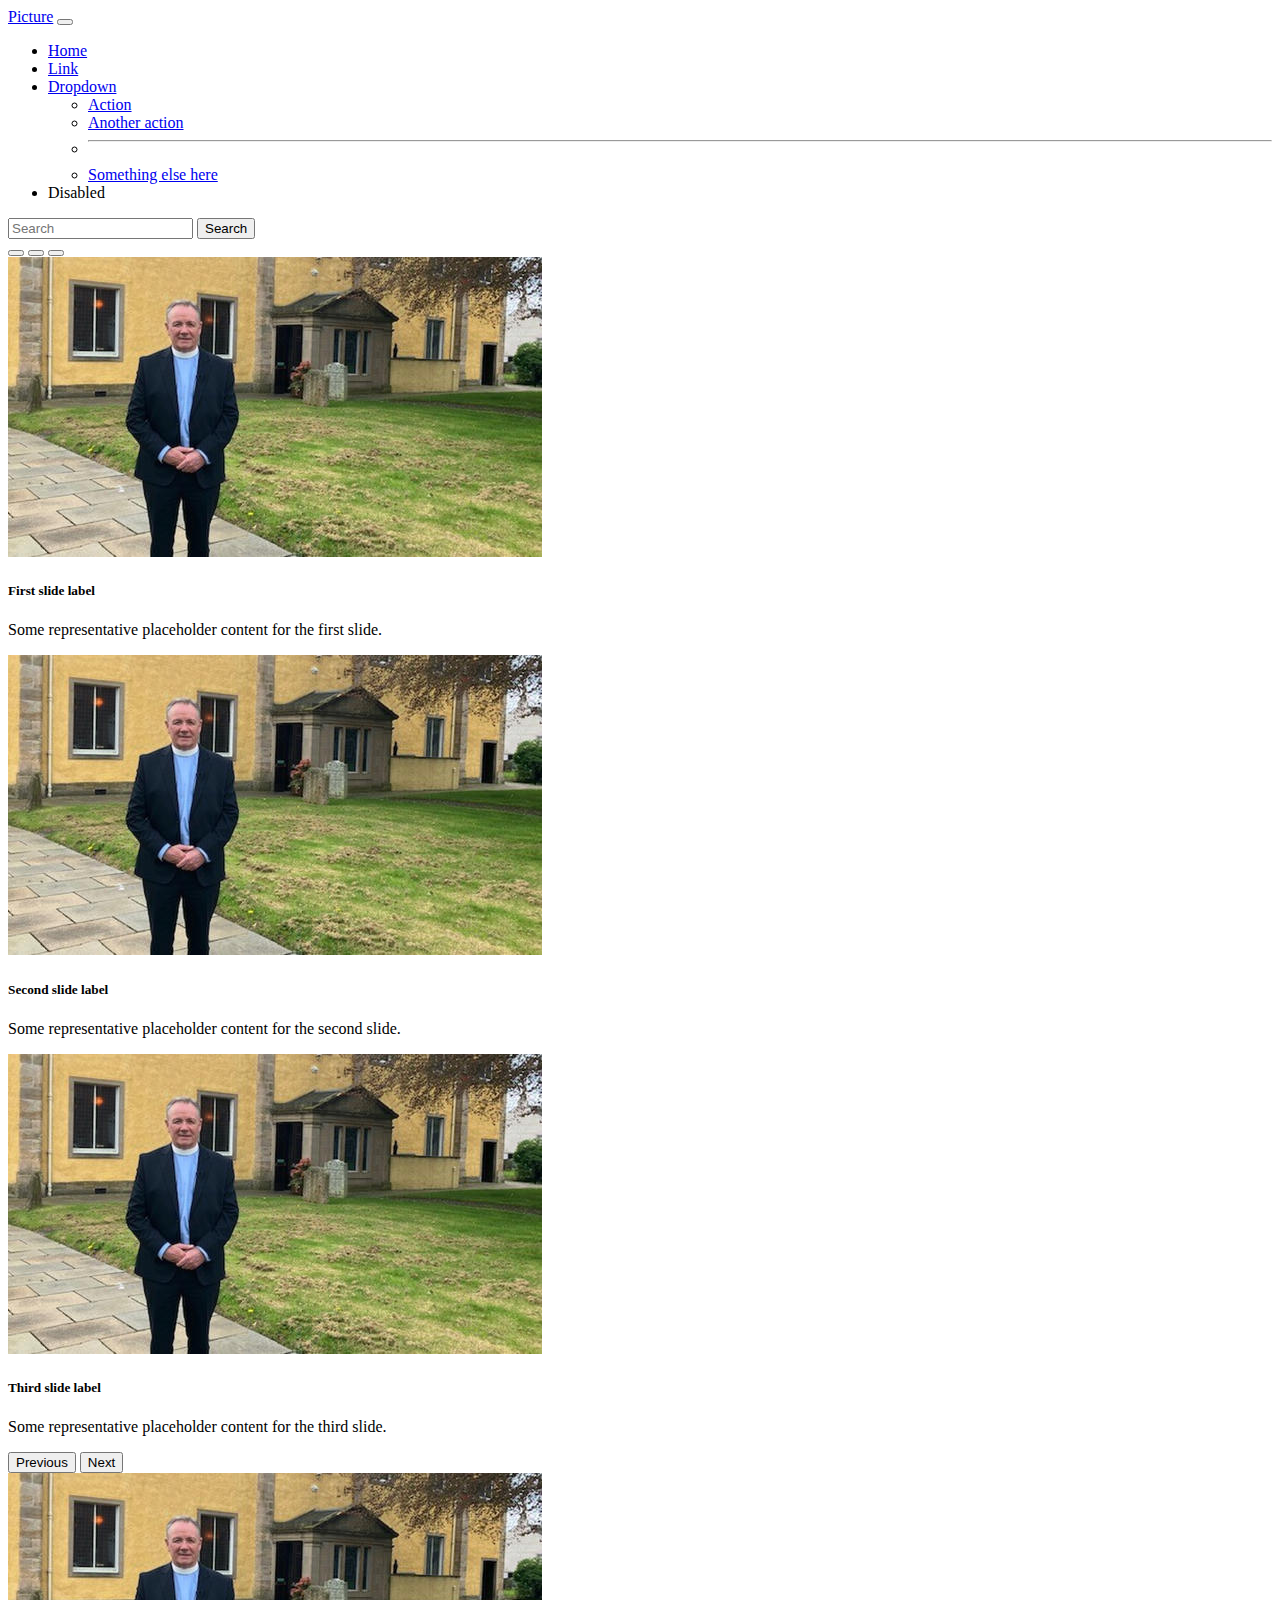
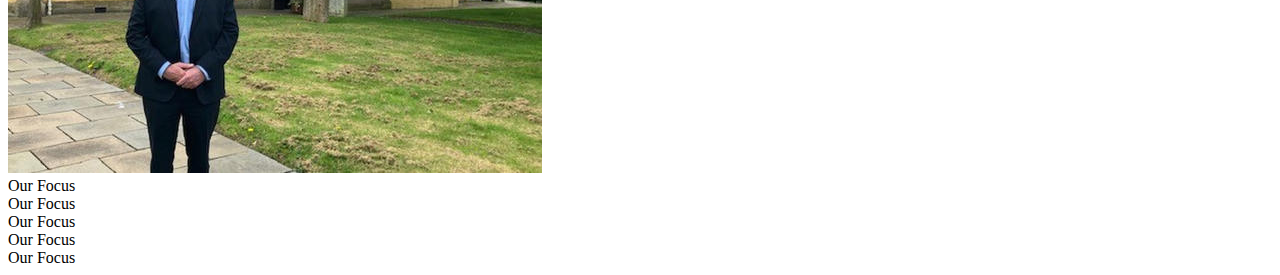
<file: index.html>
<!doctype html>
<html lang="en">
  <head>
    <meta charset="utf-8">
    <meta name="viewport" content="width=device-width, initial-scale=1">
    <title>Bootstrap demo</title>
    <link href="https://cdn.jsdelivr.net/npm/bootstrap@5.3.0-alpha3/dist/css/bootstrap.min.css" rel="stylesheet" integrity="sha384-KK94CHFLLe+nY2dmCWGMq91rCGa5gtU4mk92HdvYe+M/SXH301p5ILy+dN9+nJOZ" crossorigin="anonymous">
<style>
  .si
  {}
</style>
  </head>
  <body>
    <nav class="navbar navbar-expand-lg bg-body-tertiary">
        <div class="container-fluid">
          <a class="navbar-brand" href="#">Picture</a>
          <button class="navbar-toggler" type="button" data-bs-toggle="collapse" data-bs-target="#navbarSupportedContent" aria-controls="navbarSupportedContent" aria-expanded="false" aria-label="Toggle navigation">
            <span class="navbar-toggler-icon"></span>
          </button>
          <div class="collapse navbar-collapse" id="navbarSupportedContent">
            <ul class="navbar-nav me-auto mb-2 mb-lg-0">
              <li class="nav-item">
                <a class="nav-link active" aria-current="page" href="#">Home</a>
              </li>
              <li class="nav-item">
                <a class="nav-link" href="#">Link</a>
              </li>
              <li class="nav-item dropdown">
                <a class="nav-link dropdown-toggle" href="#" role="button" data-bs-toggle="dropdown" aria-expanded="false">
                  Dropdown
                </a>
                <ul class="dropdown-menu">
                  <li><a class="dropdown-item" href="#">Action</a></li>
                  <li><a class="dropdown-item" href="#">Another action</a></li>
                  <li><hr class="dropdown-divider"></li>
                  <li><a class="dropdown-item" href="#">Something else here</a></li>
                </ul>
              </li>
              <li class="nav-item">
                <a class="nav-link disabled">Disabled</a>
              </li>
            </ul>
            <form class="d-flex" role="search">
              <input class="form-control me-2" type="search" placeholder="Search" aria-label="Search">
              <button class="btn btn-outline-success" type="submit">Search</button>
            </form>
          </div>
        </div>
      </nav>
      <div class="container">
        <Div class="row">
            <div class="offset-lg-1 col-lg-10 ">
                <div id="carouselExampleCaptions" class="carousel slide d-none d-lg-block">
                    <div class="carousel-indicators">
                      <button type="button" data-bs-target="#carouselExampleCaptions" data-bs-slide-to="0" class="active" aria-current="true" aria-label="Slide 1"></button>
                      <button type="button" data-bs-target="#carouselExampleCaptions" data-bs-slide-to="1" aria-label="Slide 2"></button>
                      <button type="button" data-bs-target="#carouselExampleCaptions" data-bs-slide-to="2" aria-label="Slide 3"></button>
                    </div>
                    <div class="carousel-inner">
                      <div class="carousel-item active">
                        <img src="AA1bpXtu.jpg" class="d-block w-100 si" alt="...">
                        <div class="carousel-caption d-none d-md-block">
                          <h5>First slide label</h5>
                          <p>Some representative placeholder content for the first slide.</p>
                        </div>
                      </div>
                      <div class="carousel-item">
                        <img src="AA1bpXtu.jpg" class="d-block w-100" alt="...">
                        <div class="carousel-caption d-none d-md-block">
                          <h5>Second slide label</h5>
                          <p>Some representative placeholder content for the second slide.</p>
                        </div>
                      </div>
                      <div class="carousel-item">
                        <img src="AA1bpXtu.jpg" class="d-block w-100" alt="...">
                        <div class="carousel-caption d-none d-md-block">
                          <h5>Third slide label</h5>
                          <p>Some representative placeholder content for the third slide.</p>
                        </div>
                      </div>
                    </div>
                    <button class="carousel-control-prev" type="button" data-bs-target="#carouselExampleCaptions" data-bs-slide="prev">
                      <span class="carousel-control-prev-icon" aria-hidden="true"></span>
                      <span class="visually-hidden">Previous</span>
                    </button>
                    <button class="carousel-control-next" type="button" data-bs-target="#carouselExampleCaptions" data-bs-slide="next">
                      <span class="carousel-control-next-icon" aria-hidden="true"></span>
                      <span class="visually-hidden">Next</span>
                    </button>
                  </div>
                  <img src="AA1bpXtu.jpg" class="img-fluid d-block d-lg-none d-xl-none" alt="...">
            </div>
        </Div>


      </div>
      <!-- slider down -->
      <Div class="container">
        <div class="row">
            <div class="col-lg-6 col-md-12 col-sm-12 offset-lg-3">Our Focus</div>
        </div>
        <div class="row">
            <div class="col-lg-3 col-md-6 col-sm-12 ">Our Focus</div>
            <div class="col-lg-3 col-md-6 col-sm-12 ">Our Focus</div>
            <div class="col-lg-3 col-md-6 col-sm-12 ">Our Focus</div>
            <div class="col-lg-3 col-md-6 col-sm-12 ">Our Focus</div>
        </div>
      </Div>











    <script src="https://cdn.jsdelivr.net/npm/bootstrap@5.3.0-alpha3/dist/js/bootstrap.bundle.min.js" integrity="sha384-ENjdO4Dr2bkBIFxQpeoTz1HIcje39Wm4jDKdf19U8gI4ddQ3GYNS7NTKfAdVQSZe" crossorigin="anonymous"></script>
  </body>
</html>
</file>
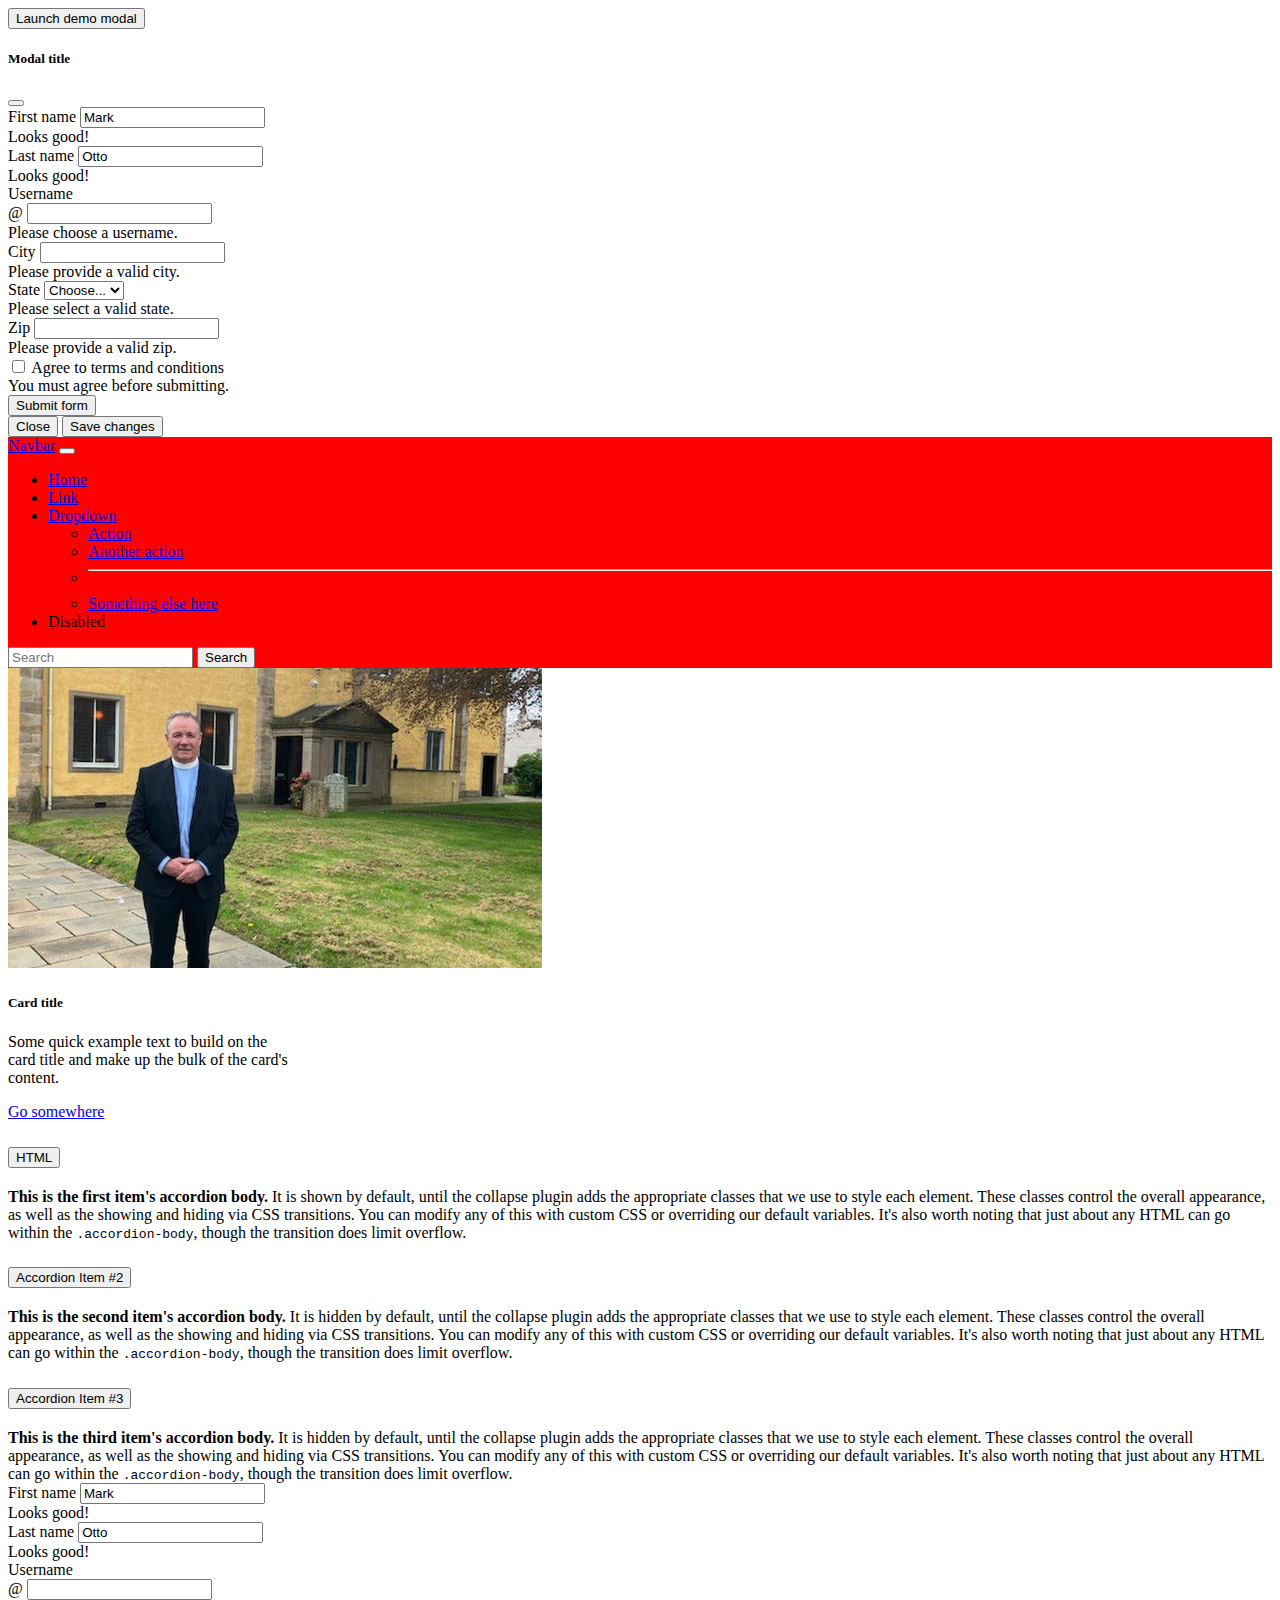
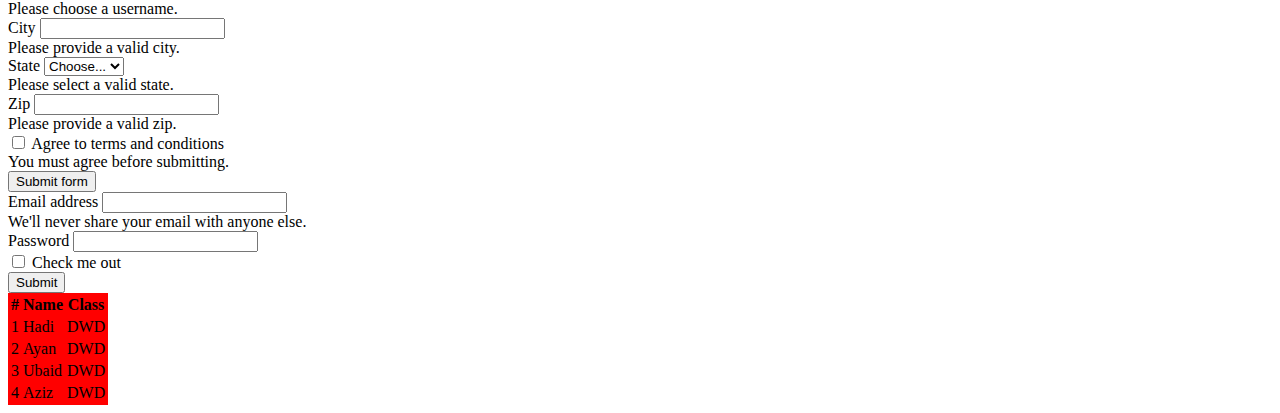
<file: bootstrap.html>
<!doctype html>
<html lang="en">
  <head>
    <!-- Required meta tags -->
    <meta charset="utf-8">
    <meta name="viewport" content="width=device-width, initial-scale=1">

    <!-- Bootstrap CSS -->
    <link href="https://cdn.jsdelivr.net/npm/bootstrap@5.1.3/dist/css/bootstrap.min.css" rel="stylesheet" integrity="sha384-1BmE4kWBq78iYhFldvKuhfTAU6auU8tT94WrHftjDbrCEXSU1oBoqyl2QvZ6jIW3" crossorigin="anonymous">
<style>
    .colr
    {
        background: red ;
    }
</style>
    <title>Hello, world!</title>
  </head>
  <body>
    <!-- Button trigger modal -->
<button type="button" class="btn btn-primary" data-bs-toggle="modal" data-bs-target="#exampleModal">
    Launch demo modal
  </button>
  
  <!-- Modal -->
  <div class="modal fade" id="exampleModal" tabindex="-1" aria-labelledby="exampleModalLabel" aria-hidden="true">
    <div class="modal-dialog">
      <div class="modal-content">
        <div class="modal-header">
          <h5 class="modal-title" id="exampleModalLabel">Modal title</h5>
          <button type="button" class="btn-close" data-bs-dismiss="modal" aria-label="Close"></button>
        </div>
        <div class="modal-body">
            <form class="row g-3 needs-validation" novalidate>
                <div class="col-md-4">
                  <label for="validationCustom01" class="form-label">First name</label>
                  <input type="text" class="form-control" id="validationCustom01" value="Mark" required>
                  <div class="valid-feedback">
                    Looks good!
                  </div>
                </div>
                <div class="col-md-4">
                  <label for="validationCustom02" class="form-label">Last name</label>
                  <input type="text" class="form-control" id="validationCustom02" value="Otto" required>
                  <div class="valid-feedback">
                    Looks good!
                  </div>
                </div>
                <div class="col-md-4">
                  <label for="validationCustomUsername" class="form-label">Username</label>
                  <div class="input-group has-validation">
                    <span class="input-group-text" id="inputGroupPrepend">@</span>
                    <input type="text" class="form-control" id="validationCustomUsername" aria-describedby="inputGroupPrepend" required>
                    <div class="invalid-feedback">
                      Please choose a username.
                    </div>
                  </div>
                </div>
                <div class="col-md-6">
                  <label for="validationCustom03" class="form-label">City</label>
                  <input type="text" class="form-control" id="validationCustom03" required>
                  <div class="invalid-feedback">
                    Please provide a valid city.
                  </div>
                </div>
                <div class="col-md-3">
                  <label for="validationCustom04" class="form-label">State</label>
                  <select class="form-select" id="validationCustom04" required>
                    <option selected disabled value="">Choose...</option>
                    <option>...</option>
                  </select>
                  <div class="invalid-feedback">
                    Please select a valid state.
                  </div>
                </div>
                <div class="col-md-3">
                  <label for="validationCustom05" class="form-label">Zip</label>
                  <input type="text" class="form-control" id="validationCustom05" required>
                  <div class="invalid-feedback">
                    Please provide a valid zip.
                  </div>
                </div>
                <div class="col-12">
                  <div class="form-check">
                    <input class="form-check-input" type="checkbox" value="" id="invalidCheck" required>
                    <label class="form-check-label" for="invalidCheck">
                      Agree to terms and conditions
                    </label>
                    <div class="invalid-feedback">
                      You must agree before submitting.
                    </div>
                  </div>
                </div>
                <div class="col-12">
                  <button class="btn btn-primary" type="submit">Submit form</button>
                </div>
              </form>
        </div>
        <div class="modal-footer">
          <button type="button" class="btn btn-secondary" data-bs-dismiss="modal">Close</button>
          <button type="button" class="btn btn-primary">Save changes</button>
        </div>
      </div>
    </div>
  </div>
    <nav class="navbar navbar-expand-lg navbar-light bg-light colr">
        <div class="container-fluid">
          <a class="navbar-brand" href="#">Navbar</a>
          <button class="navbar-toggler" type="button" data-bs-toggle="collapse" data-bs-target="#navbarSupportedContent" aria-controls="navbarSupportedContent" aria-expanded="false" aria-label="Toggle navigation">
            <span class="navbar-toggler-icon"></span>
          </button>
          <div class="collapse navbar-collapse" id="navbarSupportedContent">
            <ul class="navbar-nav me-auto mb-2 mb-lg-0">
              <li class="nav-item">
                <a class="nav-link active" aria-current="page" href="#">Home</a>
              </li>
              <li class="nav-item">
                <a class="nav-link" href="#">Link</a>
              </li>
              <li class="nav-item dropdown">
                <a class="nav-link dropdown-toggle" href="#" id="navbarDropdown" role="button" data-bs-toggle="dropdown" aria-expanded="false">
                  Dropdown
                </a>
                <ul class="dropdown-menu" aria-labelledby="navbarDropdown">
                  <li><a class="dropdown-item" href="#">Action</a></li>
                  <li><a class="dropdown-item" href="#">Another action</a></li>
                  <li><hr class="dropdown-divider"></li>
                  <li><a class="dropdown-item" href="#">Something else here</a></li>
                </ul>
              </li>
              <li class="nav-item">
                <a class="nav-link disabled">Disabled</a>
              </li>
            </ul>
            <form class="d-flex">
              <input class="form-control me-2" type="search" placeholder="Search" aria-label="Search">
              <button class="btn btn-outline-success" type="submit">Search</button>
            </form>
          </div>
        </div>
      </nav>
    <div class="card" style="width: 18rem;">
        <img src="AA1bpXtu.jpg" class="card-img-top" alt="...">
        <div class="card-body">
          <h5 class="card-title">Card title</h5>
          <p class="card-text">Some quick example text to build on the card title and make up the bulk of the card's content.</p>
          <a href="#" class="btn btn-primary">Go somewhere</a>
        </div>
      </div>
    <div class="accordion" id="accordionExample">
        <div class="accordion-item">
          <h2 class="accordion-header" id="headingOne">
            <button class="accordion-button" type="button" data-bs-toggle="collapse" data-bs-target="#collapseOne" aria-expanded="true" aria-controls="collapseOne">
              HTML
            </button>
          </h2>
          <div id="collapseOne" class="accordion-collapse collapse show" aria-labelledby="headingOne" data-bs-parent="#accordionExample">
            <div class="accordion-body">
              <strong>This is the first item's accordion body.</strong> It is shown by default, until the collapse plugin adds the appropriate classes that we use to style each element. These classes control the overall appearance, as well as the showing and hiding via CSS transitions. You can modify any of this with custom CSS or overriding our default variables. It's also worth noting that just about any HTML can go within the <code>.accordion-body</code>, though the transition does limit overflow.
            </div>
          </div>
        </div>
        <div class="accordion-item">
          <h2 class="accordion-header" id="headingTwo">
            <button class="accordion-button collapsed" type="button" data-bs-toggle="collapse" data-bs-target="#collapseTwo" aria-expanded="false" aria-controls="collapseTwo">
              Accordion Item #2
            </button>
          </h2>
          <div id="collapseTwo" class="accordion-collapse collapse" aria-labelledby="headingTwo" data-bs-parent="#accordionExample">
            <div class="accordion-body">
              <strong>This is the second item's accordion body.</strong> It is hidden by default, until the collapse plugin adds the appropriate classes that we use to style each element. These classes control the overall appearance, as well as the showing and hiding via CSS transitions. You can modify any of this with custom CSS or overriding our default variables. It's also worth noting that just about any HTML can go within the <code>.accordion-body</code>, though the transition does limit overflow.
            </div>
          </div>
        </div>
        <div class="accordion-item">
          <h2 class="accordion-header" id="headingThree">
            <button class="accordion-button collapsed" type="button" data-bs-toggle="collapse" data-bs-target="#collapseThree" aria-expanded="false" aria-controls="collapseThree">
              Accordion Item #3
            </button>
          </h2>
          <div id="collapseThree" class="accordion-collapse collapse" aria-labelledby="headingThree" data-bs-parent="#accordionExample">
            <div class="accordion-body">
              <strong>This is the third item's accordion body.</strong> It is hidden by default, until the collapse plugin adds the appropriate classes that we use to style each element. These classes control the overall appearance, as well as the showing and hiding via CSS transitions. You can modify any of this with custom CSS or overriding our default variables. It's also worth noting that just about any HTML can go within the <code>.accordion-body</code>, though the transition does limit overflow.
            </div>
          </div>
        </div>
      </div>
    <form class="row g-3 needs-validation" novalidate>
        <div class="col-md-4">
          <label for="validationCustom01" class="form-label">First name</label>
          <input type="text" class="form-control" id="validationCustom01" value="Mark" required>
          <div class="valid-feedback">
            Looks good!
          </div>
        </div>
        <div class="col-md-4">
          <label for="validationCustom02" class="form-label">Last name</label>
          <input type="text" class="form-control" id="validationCustom02" value="Otto" required>
          <div class="valid-feedback">
            Looks good!
          </div>
        </div>
        <div class="col-md-4">
          <label for="validationCustomUsername" class="form-label">Username</label>
          <div class="input-group has-validation">
            <span class="input-group-text" id="inputGroupPrepend">@</span>
            <input type="text" class="form-control" id="validationCustomUsername" aria-describedby="inputGroupPrepend" required>
            <div class="invalid-feedback">
              Please choose a username.
            </div>
          </div>
        </div>
        <div class="col-md-6">
          <label for="validationCustom03" class="form-label">City</label>
          <input type="text" class="form-control" id="validationCustom03" required>
          <div class="invalid-feedback">
            Please provide a valid city.
          </div>
        </div>
        <div class="col-md-3">
          <label for="validationCustom04" class="form-label">State</label>
          <select class="form-select" id="validationCustom04" required>
            <option selected disabled value="">Choose...</option>
            <option>...</option>
          </select>
          <div class="invalid-feedback">
            Please select a valid state.
          </div>
        </div>
        <div class="col-md-3">
          <label for="validationCustom05" class="form-label">Zip</label>
          <input type="text" class="form-control" id="validationCustom05" required>
          <div class="invalid-feedback">
            Please provide a valid zip.
          </div>
        </div>
        <div class="col-12">
          <div class="form-check">
            <input class="form-check-input" type="checkbox" value="" id="invalidCheck" required>
            <label class="form-check-label" for="invalidCheck">
              Agree to terms and conditions
            </label>
            <div class="invalid-feedback">
              You must agree before submitting.
            </div>
          </div>
        </div>
        <div class="col-12">
          <button class="btn btn-primary" type="submit">Submit form</button>
        </div>
      </form>
    <form>
        <div class="mb-3">
          <label for="exampleInputEmail1" class="form-label">Email address</label>
          <input type="email" class="form-control" id="exampleInputEmail1" aria-describedby="emailHelp">
          <div id="emailHelp" class="form-text">We'll never share your email with anyone else.</div>
        </div>
        <div class="mb-3">
          <label for="exampleInputPassword1" class="form-label">Password</label>
          <input type="password" class="form-control" id="exampleInputPassword1">
        </div>
        <div class="mb-3 form-check">
          <input type="checkbox" class="form-check-input" id="exampleCheck1">
          <label class="form-check-label" for="exampleCheck1">Check me out</label>
        </div>
        <button type="submit" class="btn btn-primary">Submit</button>
      </form>
    <table class="colr table table-hover ">
        <tr class="">
            <th>#</th>
            <th>Name</th>
            <th>Class</th>
        </tr>
        <tr>
            <td>1</td>
            <td>Hadi</td>
            <td>DWD</td>
        </tr>
        <tr>
            <td>2</td>
            <td>Ayan</td>
            <td>DWD</td>
        </tr>
        <tr>
            <td>3</td>
            <td>Ubaid</td>
            <td>DWD</td>
        </tr>
        <tr>
            <td>4</td>
            <td>Aziz</td>
            <td>DWD</td>
        </tr>
    </table>














    <!-- Optional JavaScript; choose one of the two! -->

    <!-- Option 1: Bootstrap Bundle with Popper -->
    <script src="https://cdn.jsdelivr.net/npm/bootstrap@5.1.3/dist/js/bootstrap.bundle.min.js" integrity="sha384-ka7Sk0Gln4gmtz2MlQnikT1wXgYsOg+OMhuP+IlRH9sENBO0LRn5q+8nbTov4+1p" crossorigin="anonymous"></script>

    <!-- Option 2: Separate Popper and Bootstrap JS -->
    <!--
    <script src="https://cdn.jsdelivr.net/npm/@popperjs/core@2.10.2/dist/umd/popper.min.js" integrity="sha384-7+zCNj/IqJ95wo16oMtfsKbZ9ccEh31eOz1HGyDuCQ6wgnyJNSYdrPa03rtR1zdB" crossorigin="anonymous"></script>
    <script src="https://cdn.jsdelivr.net/npm/bootstrap@5.1.3/dist/js/bootstrap.min.js" integrity="sha384-QJHtvGhmr9XOIpI6YVutG+2QOK9T+ZnN4kzFN1RtK3zEFEIsxhlmWl5/YESvpZ13" crossorigin="anonymous"></script>
    -->
  </body>
</html>
</file>
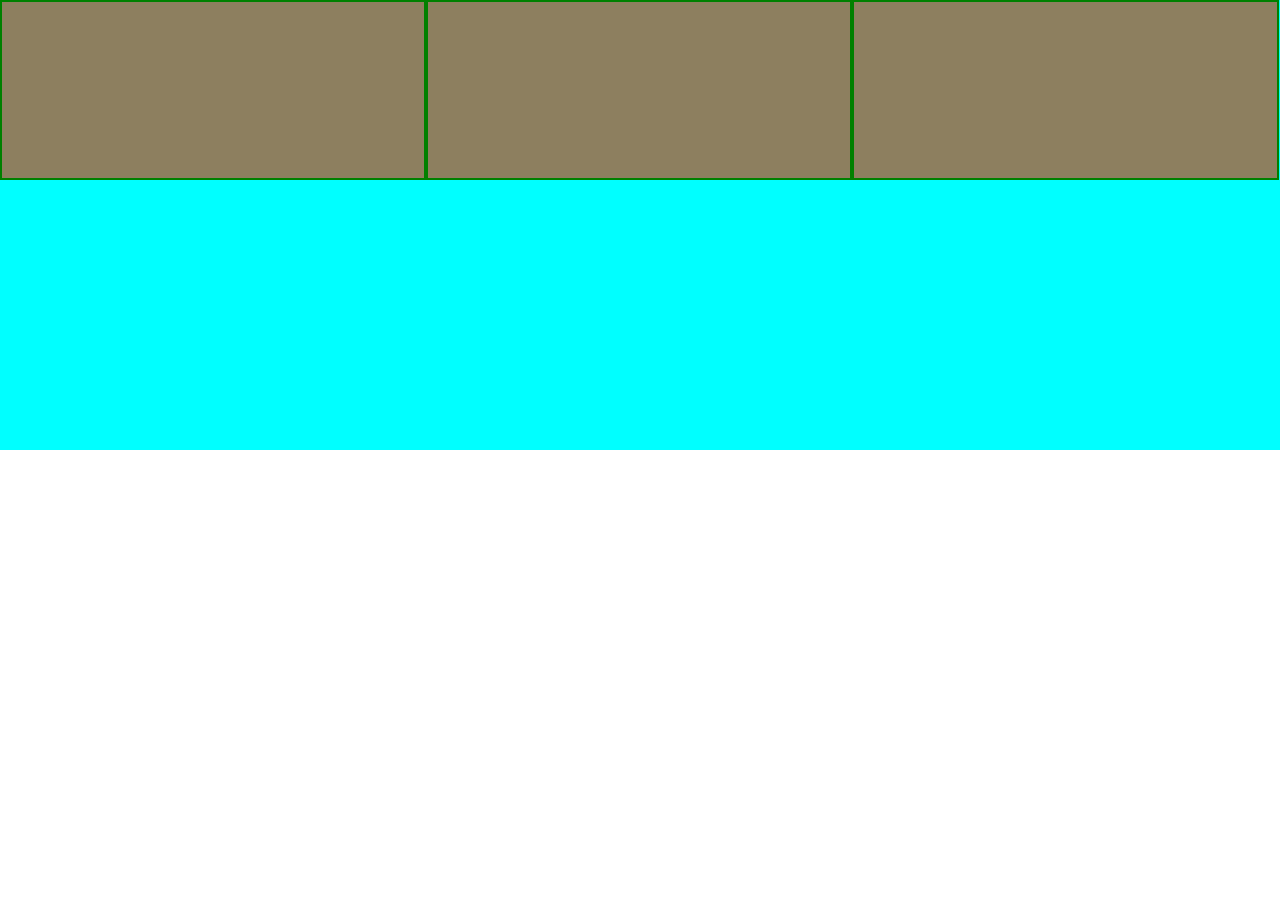
<file: flex media.html>
<!DOCTYPE html>
<html lang="en">
<head>
    <meta charset="UTF-8">
    <meta http-equiv="X-UA-Compatible" content="IE=edge">
    <meta name="viewport" content="width=device-width, initial-scale=1.0">
    <title>Document</title>
    <link rel="stylesheet" href="style.css">
    <style>

    </style>
</head>
<body>
    <div class="flex">
        <div class="c1"></div>
        <div class="c2"></div>
        <div class="c3"></div>
        
    </div>
</body>
</html>
</file>
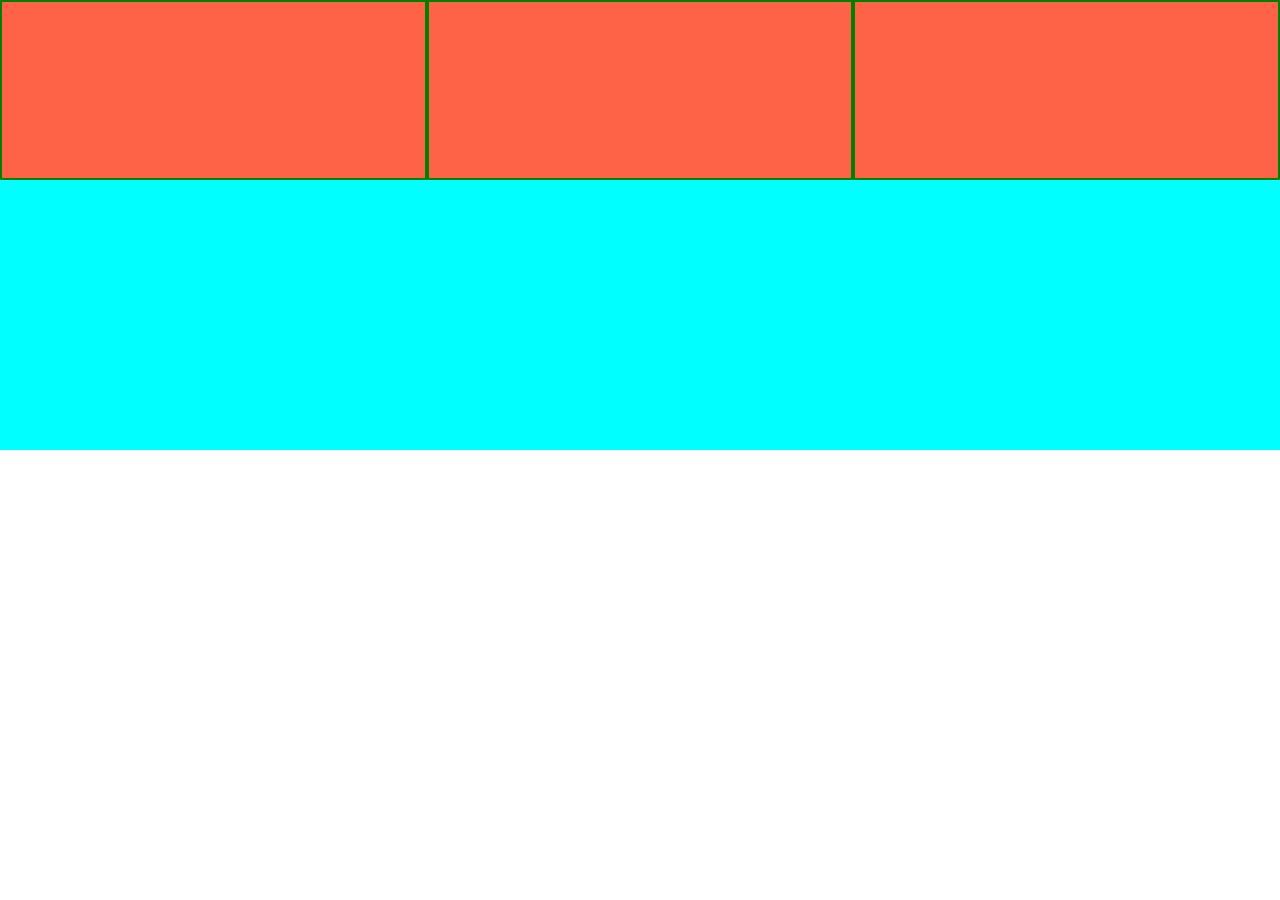
<file: gridmedia.html>
<!DOCTYPE html>
<html lang="en">
<head>
    <meta charset="UTF-8">
    <meta http-equiv="X-UA-Compatible" content="IE=edge">
    <meta name="viewport" content="width=device-width, initial-scale=1.0">
    <title>Document</title>
    <style>
*
{
    box-sizing: border-box;;
    padding: 0;
    margin: 0;
}
.flex
{
    display: grid;
    width: 100%;
    height: 50vh;
    background-color: aqua;
    grid-template-columns: 100%;
}
.c1,.c2,.c3
{
    height: 20vh;
    background-color: tomato;
    border:solid 2px green;
}

        @media only screen and (min-width: 576px) { 
            .flex
            {
                grid-template-columns: 100%;
            }
         }

@media only screen and (min-width: 768px) { 
    .flex
            {
                grid-template-columns: 50% 50% ;
            }
            .c3{
                grid-column-start: 1;
                grid-column-end: 3;
            }
}
@media only screen and (min-width: 992px) { 
    .flex
            {
                grid-template-columns: auto auto auto;
            }
            .c3
            {
                grid-column-start: 3;
                grid-column-end: 4;
            }
}
    </style>
</head>
<body>
    <div class="flex">
        <div class="c1"></div>
        <div class="c2"></div>
        <div class="c3"></div>
    </div>
</body>
</html>
</file>
<file: style.css>
*
{
    box-sizing: border-box;;
    padding: 0;
    margin: 0;
}
.flex
{
    display: flex;
    width: 100%;
    height: 50vh;
    background-color: aqua;
    flex-wrap: wrap;
}
.c1,.c2,.c3
{
    height: 20vh;
    background-color: rgb(141, 127, 95);
    border:solid 2px green;
}

        @media only screen and (min-width: 576px) { 
            .c1,.c2,.c3
            {
                width:100%;
            }
         }

@media only screen and (min-width: 768px) { 
    .c1,.c2
            {
                width:50%;
            }
            .c3{
                width: 100%;
            }
}
@media only screen and (min-width: 992px) { 
 .c1,.c2,.c3
 {
    width: 33.3%;
 }
}
</file>
